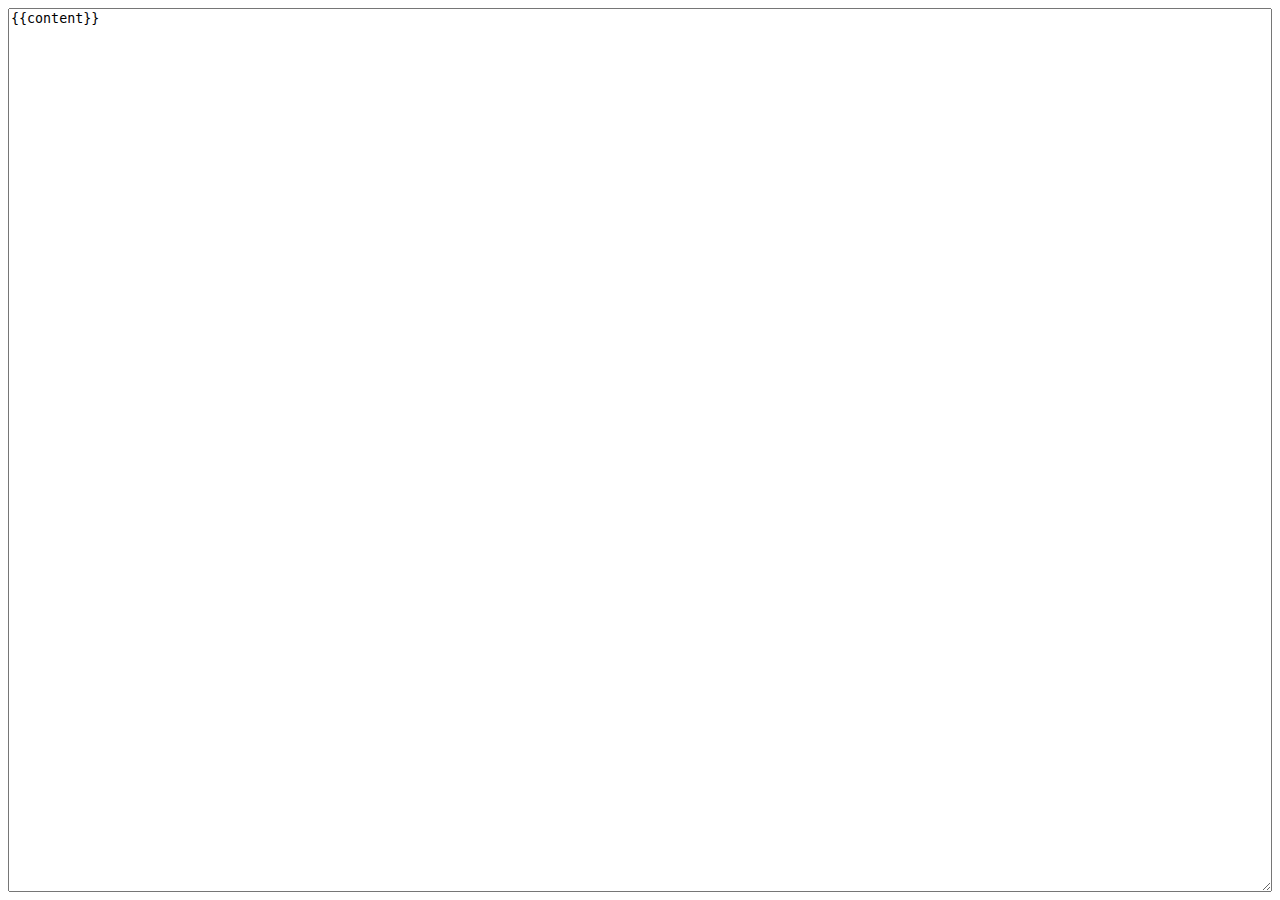
<file: scorsese/scorsese/templates/diff.html>
<html>
    <head>
        <meta name="viewport" content="width=device-width, initial-scale=1">
    </head>
    <body>
        <textarea readonly style="width: 100%; height: 100%;">{{content}}</textarea>
    </body>
</html>
</file>
